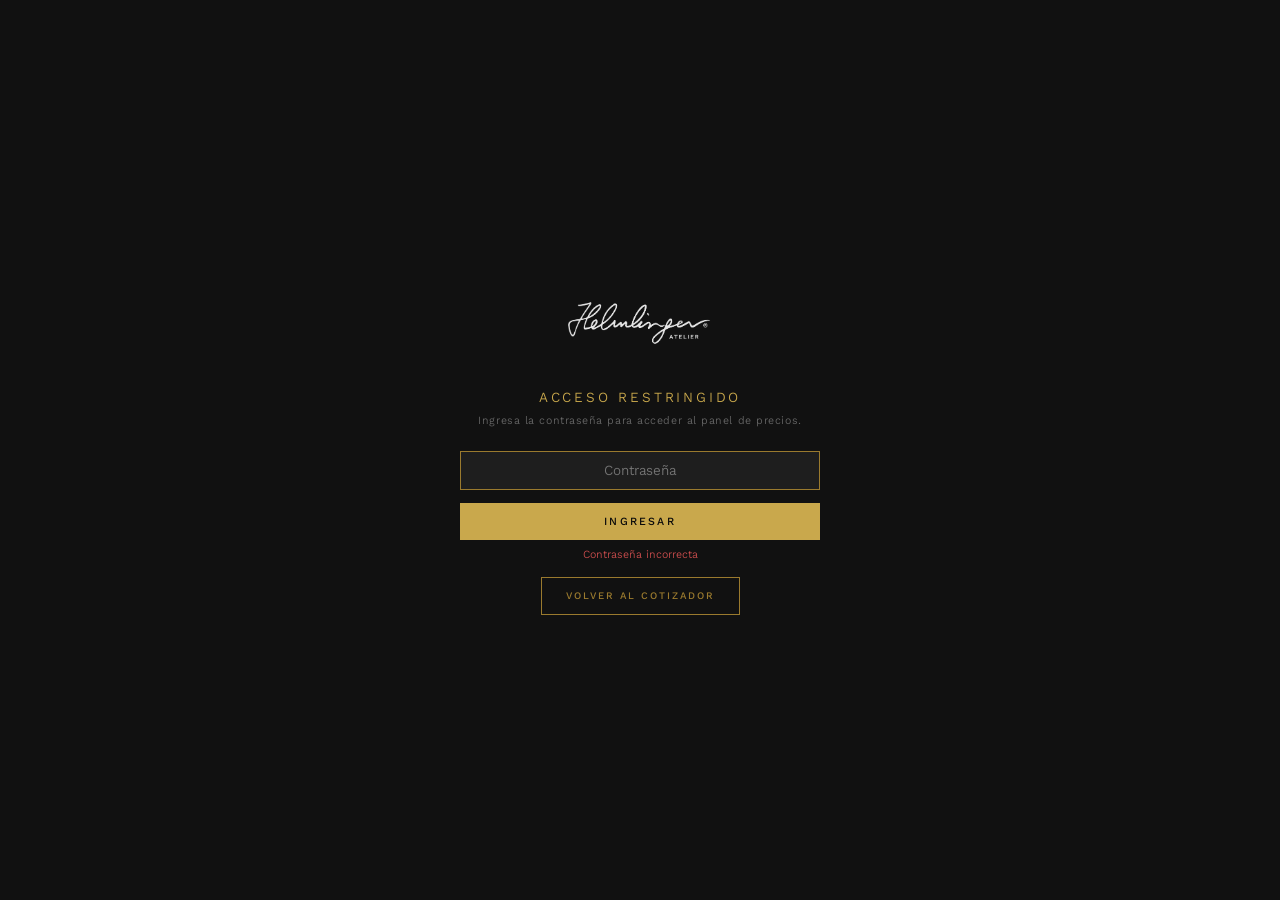
<file: precios.html>
<!DOCTYPE html>
<html lang="es">
<head>
<meta charset="UTF-8">
<meta name="viewport" content="width=device-width, initial-scale=1.0">
<title>Precios — Helmlinger Atelier</title>
<link href="https://fonts.googleapis.com/css2?family=Kantumruy+Pro:wght@300;400;500;600;700&display=swap" rel="stylesheet">
<link rel="stylesheet" href="precios.css">
</head>
<body>
<div id="login-screen">
  <div class="login-box">
    <img src="assets/img/Helmlinger_Logo_2026_b.png" alt="Helmlinger Atelier" class="precios-logo">
    <h1>Acceso restringido</h1>
    <p class="precios-desc">Ingresa la contraseña para acceder al panel de precios.</p>
    <input type="password" id="password-input" placeholder="Contraseña" autofocus>
    <button id="login-btn">Ingresar</button>
    <p id="login-error" class="hidden" style="color:#c94c4c;margin-top:8px;font-size:11px;">Contraseña incorrecta</p>
    <a href="index.html" class="btn-volver" style="margin-top:1rem;">Volver al cotizador</a>
  </div>
</div>
<div class="precios-wrap" id="precios-wrap" style="display:none">
  <div class="precios-header">
    <img src="assets/img/Helmlinger_Logo_2026_b.png" alt="Helmlinger Atelier" class="precios-logo">
    <h1>Panel de precios</h1>
    <p class="precios-desc">Asigna los precios base para los productos y servicios.</p>
  </div>

  <form id="form-precios">
    <div class="sec">Productos — Joya nueva</div>
    <div class="grid2">
      <div class="field"><label>Anillo cintillo</label><input type="number" id="p-anillo-cintillo" min="0"></div>
      <div class="field"><label>Anillo medio cintillo</label><input type="number" id="p-anillo-medio-cintillo" min="0"></div>
      <div class="field"><label>Anillo solitario</label><input type="number" id="p-anillo-solitario" min="0"></div>
      <div class="field"><label>Aros adulto</label><input type="number" id="p-aros-adulto" min="0"></div>
      <div class="field"><label>Aros infantil</label><input type="number" id="p-aros-infantil" min="0"></div>
      <div class="field"><label>Cadena</label><input type="number" id="p-cadena" min="0"></div>
      <div class="field"><label>Collar</label><input type="number" id="p-collar" min="0"></div>
      <div class="field"><label>Colgante</label><input type="number" id="p-colgante" min="0"></div>
      <div class="field"><label>Pulsera cadena</label><input type="number" id="p-pulsera-cadena" min="0"></div>
      <div class="field"><label>Pulsera esclava</label><input type="number" id="p-pulsera-esclava" min="0"></div>
      <div class="field"><label>Argolla</label><input type="number" id="p-argolla" min="0"></div>
      <div class="field"><label>Par de argollas</label><input type="number" id="p-par-argollas" min="0"></div>
    </div>

    <div class="sec">Composturas</div>
    <div class="grid2">
      <div class="field"><label>Cambio de tamaño</label><input type="number" id="p-cambio-tamano" min="0"></div>
      <div class="field"><label>Soldadura</label><input type="number" id="p-soldadura" min="0"></div>
      <div class="field"><label>Engaste de piedra(s)</label><input type="number" id="p-engaste-piedras" min="0"></div>
      <div class="field"><label>Limpieza ultrasónica y pulido</label><input type="number" id="p-limpieza" min="0"></div>
      <div class="field"><label>Reparación de broche</label><input type="number" id="p-reparacion-broche" min="0"></div>
      <div class="field"><label>Reengaste con nueva montura</label><input type="number" id="p-reengaste" min="0"></div>
      <div class="field"><label>Baño de rodio</label><input type="number" id="p-bano-rodio" min="0"></div>
    </div>

    <div class="sec">Valores por defecto</div>
    <div class="grid2">
      <div class="field"><label>Precio metal ($/g)</label><input type="number" id="p-precio-metal" min="0"></div>
      <div class="field"><label>Valor metal arreglo ($/g)</label><input type="number" id="p-valor-metal-arreglo" min="0"></div>
      <div class="field"><label>Margen joyería %</label><input type="number" id="p-margen" min="0" max="100"></div>
      <div class="field"><label>Merma %</label><input type="number" id="p-merma" min="0" max="100"></div>
    </div>

    <div class="precios-actions">
      <button type="button" class="btn-guardar" onclick="guardarPrecios()">Guardar precios</button>
      <button type="button" class="btn-restaurar" onclick="restaurarDefault()">Restaurar valores originales</button>
      <a href="index.html" class="btn-volver">Volver al cotizador</a>
    </div>
    <div id="precios-msg" class="precios-msg"></div>
  </form>
</div>

<script>
const DEFAULTS = {
  'p-anillo-cintillo': 35000,
  'p-anillo-medio-cintillo': 40000,
  'p-anillo-solitario': 45000,
  'p-aros-adulto': 42000,
  'p-aros-infantil': 25000,
  'p-cadena': 30000,
  'p-collar': 55000,
  'p-colgante': 35000,
  'p-pulsera-cadena': 40000,
  'p-pulsera-esclava': 45000,
  'p-argolla': 28000,
  'p-par-argollas': 50000,
  'p-cambio-tamano': 15000,
  'p-soldadura': 18000,
  'p-engaste-piedras': 22000,
  'p-limpieza': 25000,
  'p-reparacion-broche': 30000,
  'p-reengaste': 35000,
  'p-bano-rodio': 20000,
  'p-precio-metal': 3800,
  'p-valor-metal-arreglo': 3800,
  'p-margen': 35,
  'p-merma': 5
};

function cargarPrecios() {
  const saved = localStorage.getItem('helmlinger_precios');
  const data = saved ? JSON.parse(saved) : DEFAULTS;
  for (const [id, val] of Object.entries(data)) {
    const el = document.getElementById(id);
    if (el) el.value = val;
  }
}

function guardarPrecios() {
  const data = {};
  for (const id of Object.keys(DEFAULTS)) {
    const el = document.getElementById(id);
    data[id] = el ? (parseFloat(el.value) || 0) : 0;
  }
  localStorage.setItem('helmlinger_precios', JSON.stringify(data));
  const msg = document.getElementById('precios-msg');
  msg.textContent = 'Precios guardados correctamente.';
  msg.className = 'precios-msg ok';
  setTimeout(() => { msg.textContent = ''; msg.className = 'precios-msg'; }, 3000);
}

function restaurarDefault() {
  if (!confirm('¿Restaurar todos los valores originales?')) return;
  localStorage.removeItem('helmlinger_precios');
  cargarPrecios();
  const msg = document.getElementById('precios-msg');
  msg.textContent = 'Valores originales restaurados.';
  msg.className = 'precios-msg ok';
  setTimeout(() => { msg.textContent = ''; msg.className = 'precios-msg'; }, 3000);
}

const PASSWORD = 'hl';

function checkPassword() {
  const input = document.getElementById('password-input');
  const error = document.getElementById('login-error');
  if (input.value === PASSWORD) {
    document.getElementById('login-screen').style.display = 'none';
    document.getElementById('precios-wrap').style.display = 'block';
    cargarPrecios();
  } else {
    error.classList.remove('hidden');
  }
}

document.getElementById('login-btn').addEventListener('click', checkPassword);
document.getElementById('password-input').addEventListener('keydown', e => {
  if (e.key === 'Enter') checkPassword();
});
</script>
</body>
</html>
</file>
<file: precios.css>
* { box-sizing: border-box; margin: 0; padding: 0; }

body {
  background: #111;
  color: #f5f0e8;
  font-family: 'Kantumruy Pro', sans-serif;
  min-height: 100vh;
  display: flex;
  justify-content: center;
  padding: 2rem 1rem;
}

.precios-wrap {
  width: 720px;
  max-width: 100%;
}

.precios-header {
  text-align: center;
  margin-bottom: 2.5rem;
  padding-bottom: 1.5rem;
  border-bottom: 1px solid #2a2a2a;
}

.precios-logo { width: 200px; filter: brightness(0.9); margin-bottom: 1rem; }

.precios-header h1 {
  font-family: 'Kantumruy Pro', sans-serif;
  font-size: 14px;
  font-weight: 400;
  letter-spacing: 0.2em;
  text-transform: uppercase;
  color: #c9a84c;
}

.precios-desc {
  font-size: 11px;
  color: #666;
  margin-top: 8px;
  letter-spacing: 0.05em;
}

.sec {
  font-size: 9px;
  letter-spacing: 0.2em;
  text-transform: uppercase;
  color: #9a7a2e;
  margin: 1.75rem 0 0.8rem;
  padding-bottom: 0.4rem;
  border-bottom: 1px solid #1e1e1e;
}

.grid2 {
  display: grid;
  grid-template-columns: 1fr 1fr;
  gap: 10px;
}

.field label {
  display: block;
  font-size: 10px;
  letter-spacing: 0.1em;
  color: #888;
  margin-bottom: 4px;
  text-transform: uppercase;
}

.field input {
  width: 100%;
  background: #1e1e1e;
  border: 1px solid #2a2a2a;
  color: #f5f0e8;
  font-family: 'Kantumruy Pro', sans-serif;
  font-size: 13px;
  padding: 8px 10px;
  outline: none;
  transition: border 0.2s;
}

.field input:focus { border-color: #9a7a2e; }

.precios-actions {
  display: flex;
  gap: 12px;
  margin-top: 2rem;
  flex-wrap: wrap;
}

.btn-guardar, .btn-restaurar, .btn-volver {
  font-family: 'Kantumruy Pro', sans-serif;
  font-size: 10px;
  font-weight: 500;
  letter-spacing: 0.2em;
  text-transform: uppercase;
  padding: 12px 24px;
  border: none;
  cursor: pointer;
  transition: all 0.2s;
  text-decoration: none;
  display: inline-block;
}

.btn-guardar {
  background: #c9a84c;
  color: #0a0a0a;
}

.btn-guardar:hover { background: #e2c97e; }

.btn-restaurar {
  background: transparent;
  color: #888;
  border: 1px solid #2a2a2a;
}

.btn-restaurar:hover { border-color: #c9a84c; color: #c9a84c; }

.btn-volver {
  background: transparent;
  color: #9a7a2e;
  border: 1px solid #9a7a2e;
  margin-left: auto;
}

.btn-volver:hover { background: rgba(201,168,76,0.1); }

.precios-msg {
  margin-top: 1rem;
  font-size: 11px;
  letter-spacing: 0.05em;
  min-height: 1.5em;
}

.precios-msg.ok { color: #e2c97e; }

#login-screen {
  position: fixed; inset: 0;
  display: flex; align-items: center; justify-content: center;
  background: #111;
  z-index: 999;
}
#login-screen .login-box {
  text-align: center;
  max-width: 360px;
  width: 90%;
}
#login-screen .login-box img {
  width: 180px; filter: brightness(0.9); margin-bottom: 1.5rem;
}
#login-screen h1 {
  font-family: 'Kantumruy Pro', sans-serif;
  font-size: 14px; font-weight: 400; letter-spacing: 0.2em;
  text-transform: uppercase; color: #c9a84c; margin-bottom: 0.5rem;
}
#login-screen .precios-desc { color: #666; margin-bottom: 1.5rem; }
#login-screen input {
  width: 100%; background: #1e1e1e; border: 1px solid #2a2a2a;
  color: #f5f0e8; font-family: 'Kantumruy Pro', sans-serif;
  font-size: 14px; padding: 10px 14px; outline: none; text-align: center;
  margin-bottom: 0.8rem;
}
#login-screen input:focus { border-color: #9a7a2e; }
#login-screen button {
  width: 100%; padding: 12px;
  background: #c9a84c; color: #0a0a0a; border: none;
  font-family: 'Kantumruy Pro', sans-serif; font-size: 11px; font-weight: 500;
  letter-spacing: 0.2em; text-transform: uppercase; cursor: pointer;
}
#login-screen button:hover { background: #e2c97e; }
</file>
